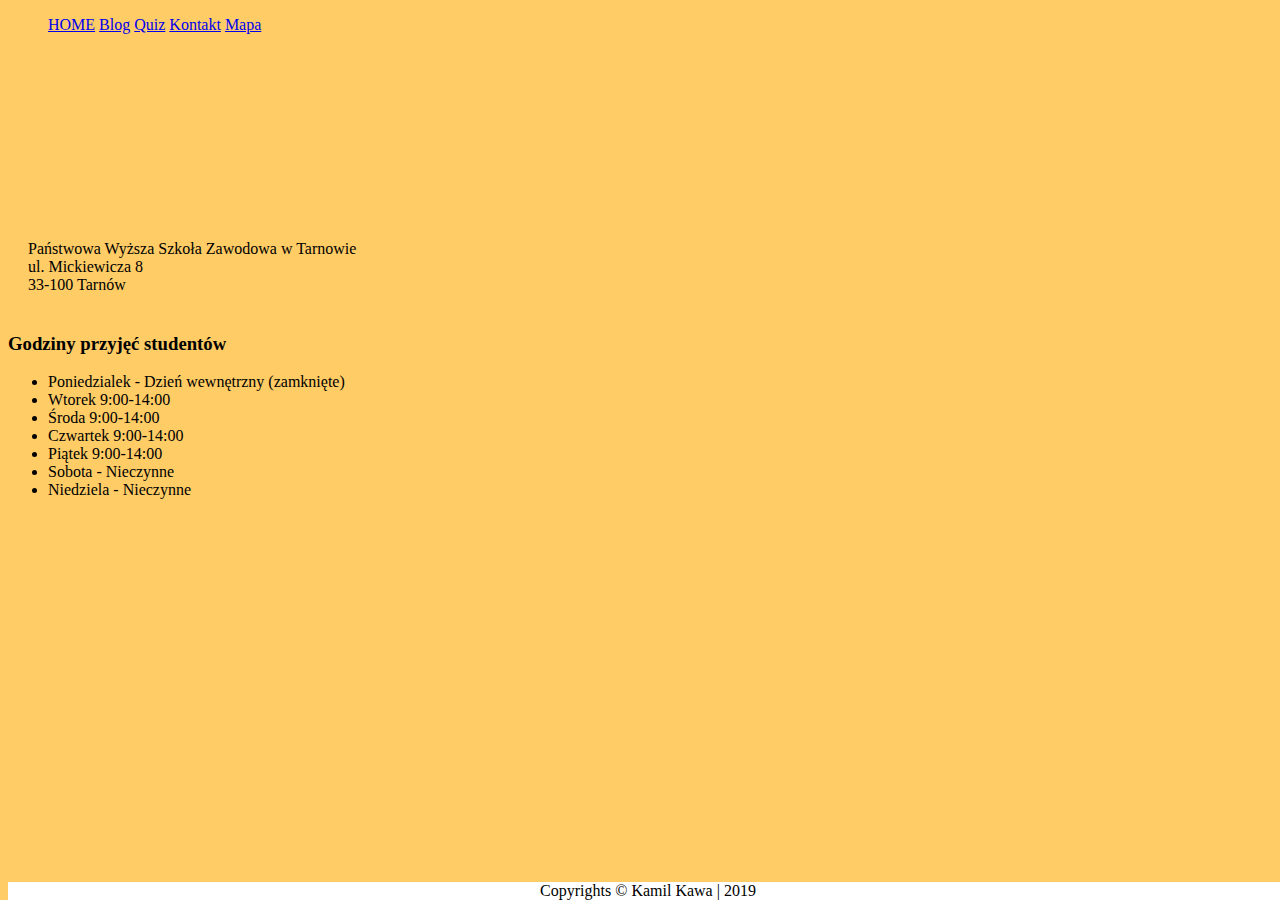
<file: map.html>
<!DOCTYPE html>
<html lang="en">
<head>
    <link rel="stylesheet" href="https://stackpath.bootstrapcdn.com/bootstrap/4.2.1/css/bootstrap.min.css" integrity="sha384-GJzZqFGwb1QTTN6wy59ffF1BuGJpLSa9DkKMp0DgiMDm4iYMj70gZWKYbI706tWS" crossorigin="anonymous">

    <meta charset="UTF-8">
    <title>Map</title>
    <link rel="stylesheet" href="css/style.css">
</head>
<body>
<nav>
    <ul class="nav nav-tabs">
        <li class="nav-item">
            <a class="nav-link" href="index.html">HOME</a>
        </li>
        <li class="nav-item">
            <a class="nav-link" href="#">Blog</a>
        </li>
        <li class="nav-item">
            <a class="nav-link" href="#">Quiz</a>
        </li>
        <li class="nav-item">
            <a class="nav-link" href="contact.html">Kontakt</a>
        </li>
		<li class="nav-item">
            <a class="nav-link active" href="#">Mapa</a>
        </li>
    </ul>
</nav>
<div>
	<iframe src="https://www.google.com/maps/embed?pb=!1m18!1m12!1m3!1d2563.772119755204!2d20.988121615715695!3d50.01562627941773!2m3!1f0!2f0!3f0!3m2!1i1024!2i768!4f13.1!3m3!1m2!1s0x473d8354fe68ac69%3A0xb016235c60a68f9e!2sPa%C5%84stwowa%20Wy%C5%BCsza%20Szko%C5%82a%20Zawodowa%20w%20Tarnowie!5e0!3m2!1spl!2spl!4v1603785906482!5m2!1spl!2spl" frameborder="0" style="border:0;" allowfullscreen="" aria-hidden="false" tabindex="0"></iframe>
</div>
<div>
	<p class="adres_pwsz">Państwowa Wyższa Szkoła Zawodowa w Tarnowie
		<br>ul. Mickiewicza 8
		<br>33-100 Tarnów</p>
</div>

<div>
    <h3>Godziny przyjęć studentów</h3>
    <ul>
        <li>Poniedzialek - Dzień wewnętrzny (zamknięte)</li>
        <li>Wtorek    9:00-14:00</li>
        <li>Środa     9:00-14:00</li>
        <li>Czwartek  9:00-14:00</li>
        <li>Piątek    9:00-14:00</li>
        <li>Sobota -     Nieczynne</li>
        <li>Niedziela -  Nieczynne</li>
	</ul>
</div>


<footer>Copyrights © Kamil Kawa | 2019</footer>


</body>
</html>
</file>
<file: css/style.css>
body {
	background-color: #ffcc66;
}
nav ul li {
    display: inline;
}
footer {
    background-color: #FFF;
    position:fixed;
    bottom: 0px;
    width: 100%;
    text-align: center;
    }
img {
    width: 200px;
    height: 200px;
}

iframe {
     width: 100%;
}

p.adres_pwsz { 
width: 100%;
    padding: 20px; 
    padding-right: 20px;
    padding-bottom: 20px;
    padding-left: 20px;
 }
a:hover
{
    background-color: yellow;
    color: aquamarine;
    transition: all 2s;
}
</file>
